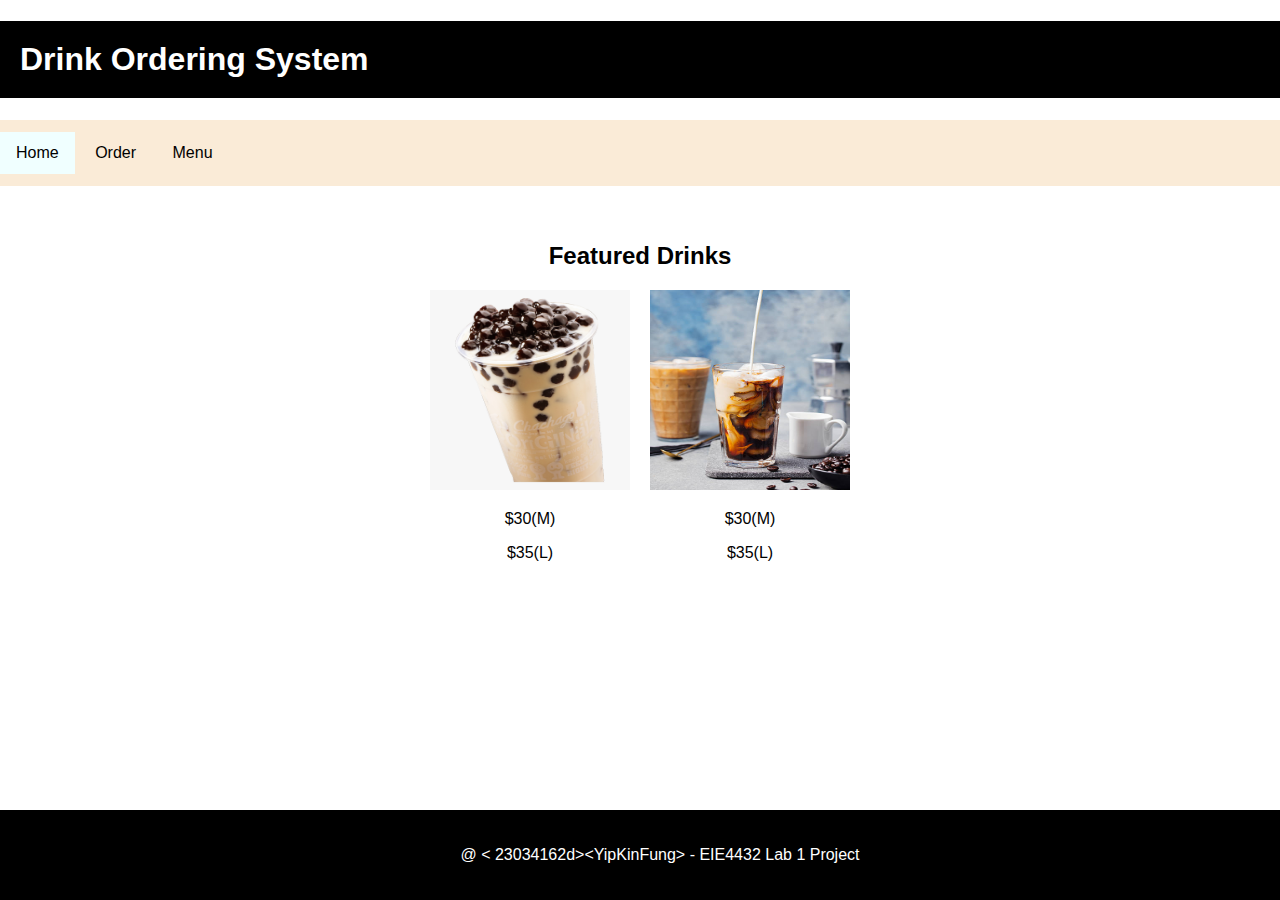
<file: index.html>
<!--YipKinFung.23034162d//-->
<!DOCTYPE html>
<style>

    
</style>

<html>
    <head>
        
        <title> <23034162d>_Drink Ordering</23034162d></title>
        <link rel="stylesheet" href="styles/main.css"> 
    <body>
        <header>
            <h1>Drink Ordering System</h1>
            
        </header>
        <nav>
            <ul>
                <li class="currentPage"><a href="#">Home</a></li>
                    
                <li><a href="#">Order</a></li>
                    
                <li><a href="#">Menu</a></li>
                    
            </ul>
        </nav>
        <main>
            <section>
                <h2 class="section-header">Featured Drinks</h2>
                    <div class = "featured-drinks" >
                        <div class = "drink-container">
                            <div class= "drink">    
                                <img src = "assets/bubble-milktea.png" alt="Bubble Milktea"> 
                                <p>$30(M)</p> 
                                <p>$35(L)</p>
                            </div>
                        </div>
                         
                        <div class = "drink-container">
                            <div class= "drink">
                                <img src = "assets/iced-latte.jpg" alt = "Iced Latte">
                                <p>$30(M)</p>
                                <p>$35(L)</p>
                            </div>
                        </div>
                    </div>
                

            </section>
        </main>
    <footer>
        <p> @ &#60 23034162d&#62&#60YipKinFung&#62 - EIE4432 Lab 1 Project </p>
    </footer>
    </body>
    
    </head>
</html>
</file>
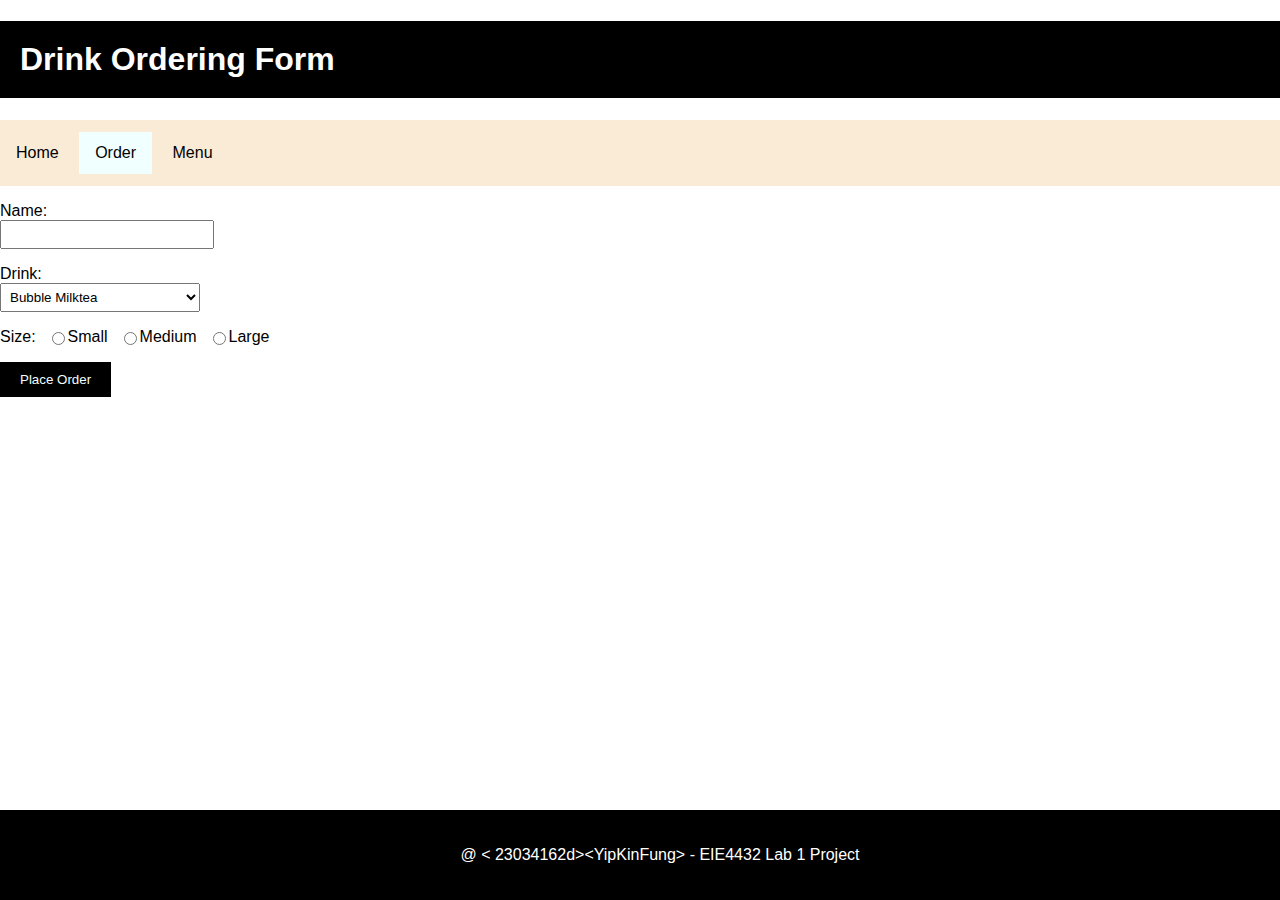
<file: order.html>
<!--YipKinFung.23034162d//-->
<!DOCTYPE html>
<style>

    
</style>

<html>
    <head>
        <title><23034162d>_Drink Ordering Form></23034162d></title>
        <link rel="stylesheet" href="styles/order.css"> 
    <body>
        <header>
            <h1>Drink Ordering Form</h1>
            <nav>
                <ul>
                    <li class="#"><a href="#">Home</a></li>
                            
                    <li class="currentPage"><a href="#">Order</a></li>
                            
                    <li><a href="#">Menu</a></li>
                            
                </ul>

            </nav>
            <main>
                <form action="#" method="post">
                    <div class="name-input">
                        <label for="name">Name:</label>
                        <input type="text" id="name" name="name" required>
                    </div>
                    <div class="drink-select">
                        <label for ="drink">Drink:</label>
                        <select name="drink" id="drink">
                            <option value="Bubble Milktea">Bubble Milktea</option>
                            <option value="Iced Latte">Iced Latte</option>
                            <option value="Pineapple Juice">Pineapple Juice</option>
                        </select>
                    </div>
                    <div class="size-select">
                        <label for="size">Size:</label>
                        <input type="radio" id="small" name="size" value="small">
                        <label for="small">Small</label>
                        <input type="radio" id="medium" name="size" value="medium">
                        <label for="medium">Medium</label>
                        <input type="radio" id="large" name="size" value="large">
                        <label for="large">Large</label>
                    </div>
                    <div class="submission">
                        <input type="submit" value="Place Order">

                    </div>
                </form>
            </main>
        </header>
        <footer>
            <p> @ &#60 23034162d&#62&#60YipKinFung&#62 - EIE4432 Lab 1 Project </p>
        </footer>
        </body>
    </head>
</html>
</file>
<file: styles/main.css>
body{
    font-family: Arial, sans-serif;
    margin: 0;
    padding: auto;
    min-height: 100%;
    flex-direction: column;

}
h1{ 
    background-color: #000000;
    color: white;
    padding: 20px;



}
nav ul { 
    list-style-type: none;
    padding-top: 12px;
    padding-bottom: 12px;
    padding-left: 0;
    padding-right: 0; 
    background-color: antiquewhite;
}
nav ul li {
    display: inline-block;
    padding-top: 12px;
    padding-bottom: 12px;
    padding-left: 16px;
    padding-right: 16px;
    
}
nav ul li a {
    text-decoration: none;
    color: #000000;
}
nav ul li:hover{
    background-color: #7fff4d;
}
li.currentPage{
    background-color: azure;

}
main{
    flex: 1;
    padding: 20px;

}
.section-header{
    text-align: center;
}
.featured-drinks{
    display: flex;
    justify-content: center;
    
    
}
.drink-container{
    display: flex;
    
    
}
.drink{
    margin-top: 0px;
    margin-bottom: 0px;
    margin-left: 10px;
    margin-right: 10px;
    text-align: center;
}
.drink img{
    height: 200px;
    width: 200px;

}
footer{
    background-color: #000000;
    color: white;
    padding: 20px;
    text-align: center;
    position: fixed;
    bottom: 0;
    left: 0;
    width: 100%;
    
}
</file>
<file: styles/order.css>
body{
    font-family: Arial, sans-serif;
    margin: 0;
    padding: auto;
    min-height: 100%;
    flex-direction: column;

}
h1{ 
    background-color: #000000;
    color: white;
    padding: 20px;



}
nav ul { 
    list-style-type: none;
    padding-top: 12px;
    padding-bottom: 12px;
    padding-left: 0;
    padding-right: 0; 
    background-color: antiquewhite;
}
nav ul li {
    display: inline-block;
    padding-top: 12px;
    padding-bottom: 12px;
    padding-left: 16px;
    padding-right: 16px;
    
}
nav ul li a {
    text-decoration: none;
    color: #000000;
}
nav ul li:hover{
    background-color: #7fff4d;
}
li.currentPage{
    background-color: azure;

}
form{
    margin-bottom: 20px;
    display: flex;
    flex-direction: column;
    gap: 16px;

}
.size-select{
    display: flex;


}
label{
    display: block;
}
input[type="text"],select{
    width: 200px;
    padding: 5px;
    margin-bottom: 20;
}
input[type="radio"]{
    margin-left: 16px;
}
input[type="submit"]{
    background-color: #000;
    color: azure;
    padding-top:10px ;
    padding-bottom: 10px;
    padding-left: 20px;
    padding-right: 20px;
    border: none;
    cursor: pointer;

}

footer{
    background-color: #000000;
    color: white;
    padding: 20px;
    text-align: center;
    position: fixed;
    bottom: 0;
    left: 0;
    width: 100%;
    
}
</file>
